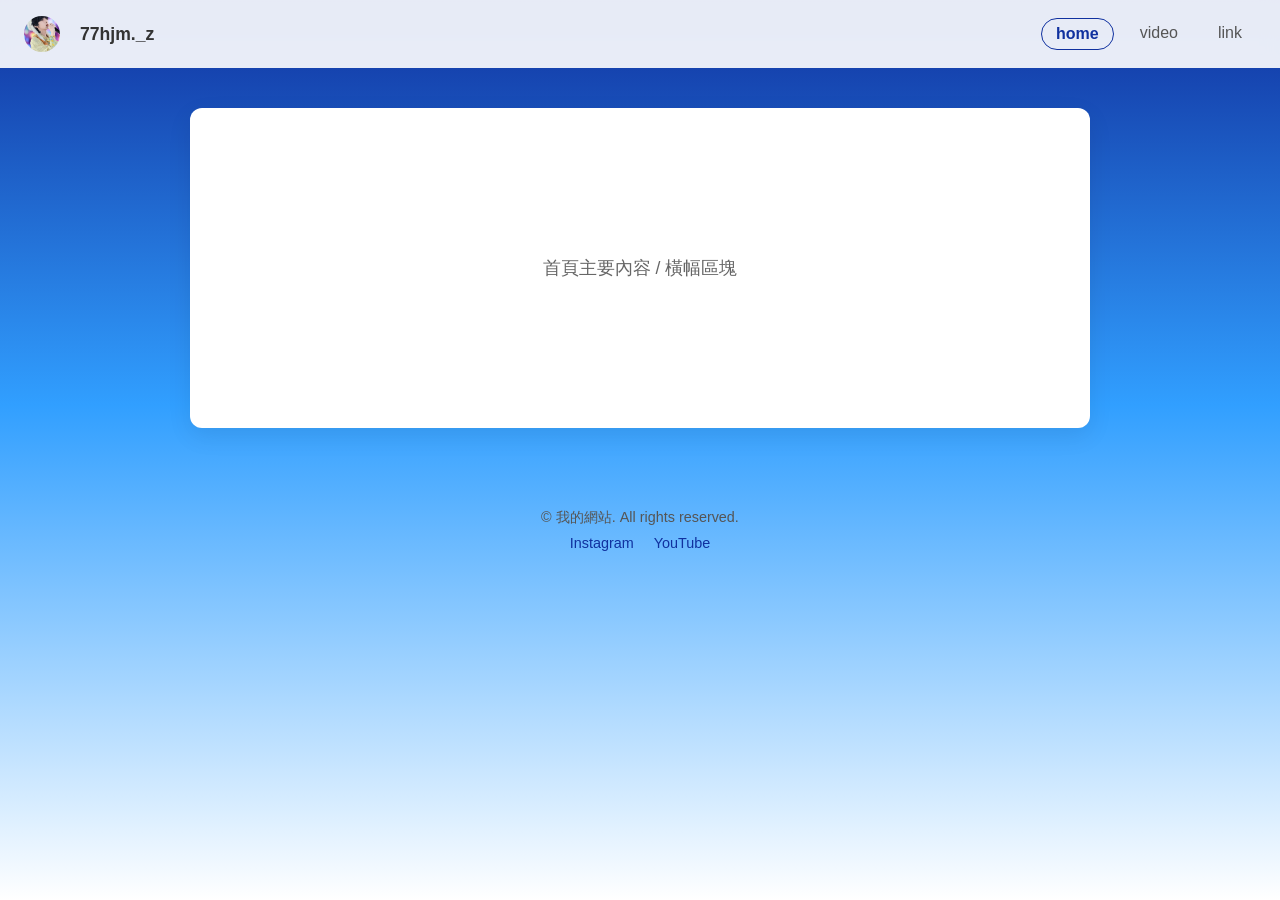
<file: index.html>
<!DOCTYPE html>
<html lang="zh-Hant">
<head>
  <meta charset="UTF-8">
  <meta name="viewport" content="width=device-width, initial-scale=1.0">
  <title>我的網站 - 首頁</title>
  <link rel="stylesheet" href="style.css">
</head>
<body>

  <!-- 頂部導覽列 -->
  <header class="navbar">
    <div class="brand">
      <!-- 這裡改成 <img> 標籤，請將 avatar.jpg 換成你的圖片檔名 -->
      <img src="images/image1.jpg" alt="Logo" class="logo-circle">
      <span class="site-name">77hjm._z</span>
    </div>
    <nav class="nav-links">
      <a href="index.html" class="active">home</a>
      <a href="video.html">video</a>
      <a href="#">link</a>
    </nav>
  </header>

  <!-- 主內容區塊 -->
  <main class="container">
    <section class="banner-box">
      <p>首頁主要內容 / 橫幅區塊</p>
    </section>
  </main>

  <!-- 裝飾：頁尾資訊 -->
  <footer class="site-footer">
    <p>© 我的網站. All rights reserved.</p>
    <div class="footer-links">
      <a href="#">Instagram</a>
      <a href="#">YouTube</a>
    </div>
  </footer>

</body>
</html>
</file>
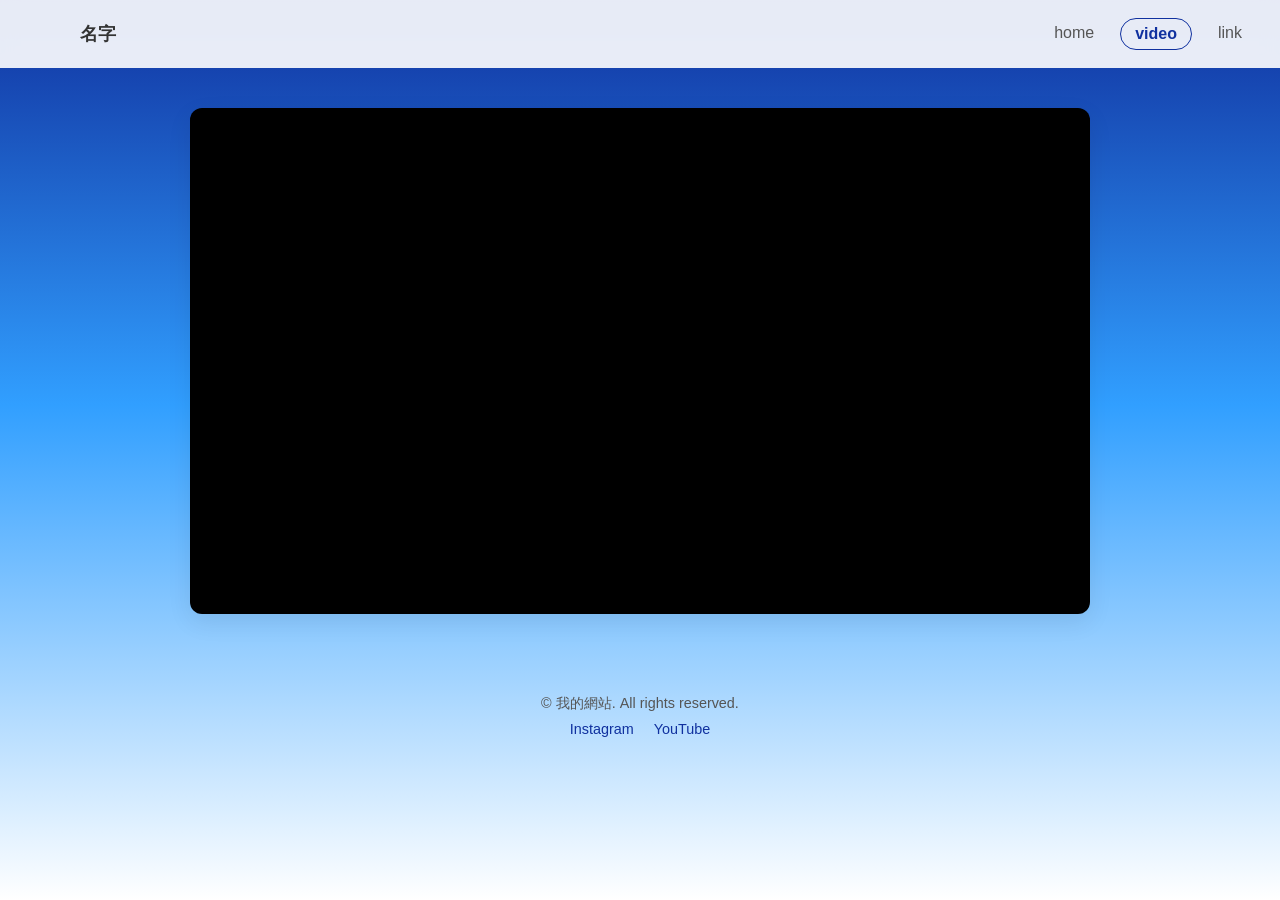
<file: video.html>
<!DOCTYPE html>
<html lang="zh-Hant">
<head>
  <meta charset="UTF-8">
  <meta name="viewport" content="width=device-width, initial-scale=1.0">
  <title>我的網站 - Page 1</title>
  <link rel="stylesheet" href="style.css">
</head>
<body>

  <!-- 頂部導覽列 -->
  <header class="navbar">
    <div class="brand">
      <div class="logo-circle"></div>
      <span class="site-name">名字</span>
    </div>
    <nav class="nav-links">
      <a href="index.html">home</a>
      <a href="video.html" class="active">video</a>
      <a href="#">link</a>
    </nav>
  </header>

  <!-- 主內容區塊 -->
  <main class="container">
    <div class="video-container">
      <iframe 
        src="https://www.youtube.com/embed/dQw4w9WgXcQ" 
        title="YouTube video player" 
        frameborder="0" 
        allow="accelerometer; autoplay; clipboard-write; encrypted-media; gyroscope; picture-in-picture; web-share" 
        allowfullscreen>
      </iframe>
    </div>
  </main>

  <!-- 裝飾：頁尾資訊 -->
  <footer class="site-footer">
    <p>© 我的網站. All rights reserved.</p>
    <div class="footer-links">
      <a href="#">Instagram</a>
      <a href="#">YouTube</a>
    </div>
  </footer>

</body>
</html>
</file>
<file: style.css>
/* 基本重設 */
* {
  box-sizing: border-box;
  margin: 0;
  padding: 0;
}

/* 網頁全域設定與垂直漸層背景（#10319F -> #319fff -> 白色） */
body {
  font-family: -apple-system, BlinkMacSystemFont, "Segoe UI", Roboto, "Helvetica Neue", Arial, sans-serif;
  color: #333;
  margin: 0;
  padding: 0;
  min-height: 100vh;
  background: linear-gradient(180deg, #10319F 0%, #319fff 45%, #ffffff 100%);
  background-repeat: no-repeat;
  background-attachment: fixed;
}

/* 頂部導覽列（無頂部條、無下邊框，純半透明白色） */
.navbar {
  display: flex;
  justify-content: space-between;
  align-items: center;
  padding: 16px 24px;
  background-color: rgba(255, 255, 255, 0.9);
  backdrop-filter: blur(8px);
}

.brand {
  display: flex;
  align-items: center;
  gap: 10px;
}

/* 圓形頭像圖片 */
.logo-circle {
  width: 36px;
  height: 36px;
  border-radius: 50%;
  object-fit: cover;
  display: block;
}

.site-name {
  font-size: 1.1rem;
  font-weight: 600;
  padding: 4px 10px;
}

.nav-links {
  display: flex;
  gap: 12px;
}

/* 導覽按鈕懸浮特效 */
.nav-links a {
  text-decoration: none;
  color: #555;
  font-size: 1rem;
  padding: 6px 14px;
  border-radius: 20px;
  transition: all 0.25s ease;
}

.nav-links a:hover {
  background-color: rgba(49, 159, 255, 0.15);
  color: #10319F;
  transform: translateY(-2px);
}

.nav-links a.active {
  color: #10319F;
  border: 1.5px solid #10319F;
  font-weight: bold;
}

/* 內容主要寬度 */
.container {
  width: 90%;
  max-width: 900px;
  margin: 40px auto;
}

/* 卡片容器樣式 */
.banner-box, .video-container {
  border-radius: 12px;
  background-color: #fff;
  box-shadow: 0 8px 24px rgba(0, 0, 0, 0.08);
  transition: transform 0.3s ease, box-shadow 0.3s ease;
  overflow: hidden;
}

.banner-box:hover, .video-container:hover {
  box-shadow: 0 12px 28px rgba(0, 0, 0, 0.15);
  transform: translateY(-4px);
}

/* 首頁方框 */
.banner-box {
  width: 100%;
  min-height: 320px;
  display: flex;
  align-items: center;
  justify-content: center;
  font-size: 1.1rem;
  color: #666;
}

/* 16:9 YouTube 影片比例 */
.video-container {
  position: relative;
  width: 100%;
  padding-bottom: 56.25%;
  height: 0;
  background-color: #000;
}

.video-container iframe {
  position: absolute;
  top: 0;
  left: 0;
  width: 100%;
  height: 100%;
  border: 0;
}

/* 頁尾資訊樣式 */
.site-footer {
  text-align: center;
  padding: 40px 20px 30px;
  color: #555;
  font-size: 0.9rem;
}

.site-footer .footer-links {
  margin-top: 8px;
}

.site-footer .footer-links a {
  color: #10319F;
  margin: 0 8px;
  text-decoration: none;
}

.site-footer .footer-links a:hover {
  text-decoration: underline;
}

/* 手機版響應式排版 */
@media (max-width: 600px) {
  .navbar {
    flex-direction: column;
    gap: 12px;
    align-items: flex-start;
  }

  .nav-links {
    width: 100%;
    justify-content: flex-start;
  }
}
</file>
